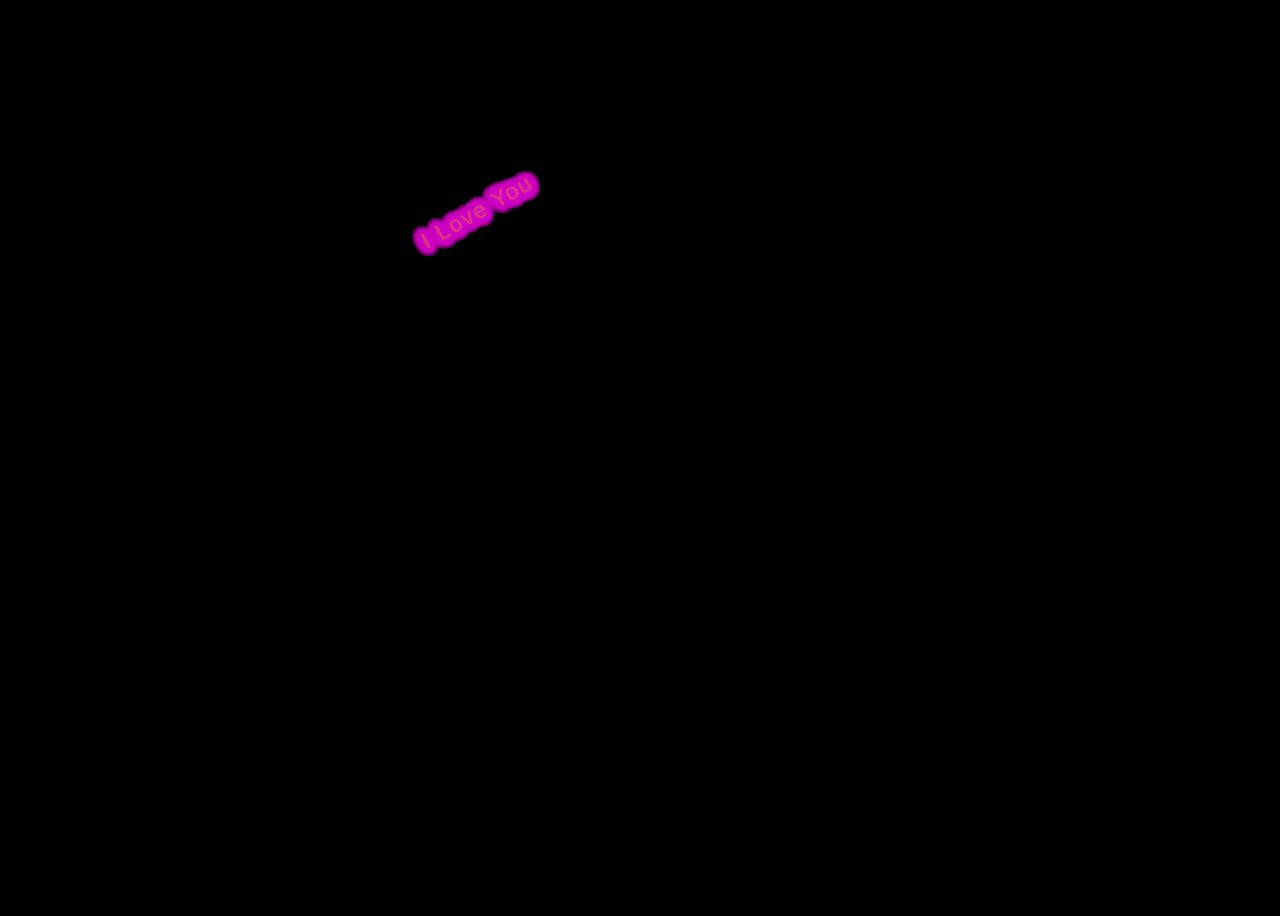
<file: love3/index.html>
<!doctype html>
<html lang="en">
 <head>
  <meta http-equiv="Content-Type" content="text/html; charset=UTF-8"> 
  <link rel="stylesheet" href="stylelove3.css">
  <title>i love you</title> 
 </head> 
 <body mpa-version="9.0.21" mpa-extension-id="ibefaeehajgcpooopoegkifhgecigeeg"> 
  <div id="ui"> 
   <div class="love"> 
    <div class="love_horizontal"> 
     <div class="love_vertical"> 
      <div class="love_word">
       I Love You
      </div> 
     </div> 
    </div> 
   </div> 
   <div class="love"> 
    <div class="love_horizontal"> 
     <div class="love_vertical"> 
      <div class="love_word">
       I Love You
      </div> 
     </div> 
    </div> 
   </div> 
   <div class="love"> 
    <div class="love_horizontal"> 
     <div class="love_vertical"> 
      <div class="love_word">
       I Love You
      </div> 
     </div> 
    </div> 
   </div> 
   <div class="love"> 
    <div class="love_horizontal"> 
     <div class="love_vertical"> 
      <div class="love_word">
       I Love You
      </div> 
     </div> 
    </div> 
   </div> 
   <div class="love"> 
    <div class="love_horizontal"> 
     <div class="love_vertical"> 
      <div class="love_word">
       I Love You
      </div> 
     </div> 
    </div> 
   </div> 
   <div class="love"> 
    <div class="love_horizontal"> 
     <div class="love_vertical"> 
      <div class="love_word">
       I Love You
      </div> 
     </div> 
    </div> 
   </div> 
   <div class="love"> 
    <div class="love_horizontal"> 
     <div class="love_vertical"> 
      <div class="love_word">
       I Love You
      </div> 
     </div> 
    </div> 
   </div> 
   <div class="love"> 
    <div class="love_horizontal"> 
     <div class="love_vertical"> 
      <div class="love_word">
       I Love You
      </div> 
     </div> 
    </div> 
   </div> 
   <div class="love"> 
    <div class="love_horizontal"> 
     <div class="love_vertical"> 
      <div class="love_word">
       I Love You
      </div> 
     </div> 
    </div> 
   </div> 
   <div class="love"> 
    <div class="love_horizontal"> 
     <div class="love_vertical"> 
      <div class="love_word">
       I Love You
      </div> 
     </div> 
    </div> 
   </div> 
   <div class="love"> 
    <div class="love_horizontal"> 
     <div class="love_vertical"> 
      <div class="love_word">
       I Love You
      </div> 
     </div> 
    </div> 
   </div> 
   <div class="love"> 
    <div class="love_horizontal"> 
     <div class="love_vertical"> 
      <div class="love_word">
       I Love You
      </div> 
     </div> 
    </div> 
   </div> 
   <div class="love"> 
    <div class="love_horizontal"> 
     <div class="love_vertical"> 
      <div class="love_word">
       I Love You
      </div> 
     </div> 
    </div> 
   </div> 
   <div class="love"> 
    <div class="love_horizontal"> 
     <div class="love_vertical"> 
      <div class="love_word">
       I Love You
      </div> 
     </div> 
    </div> 
   </div> 
   <div class="love"> 
    <div class="love_horizontal"> 
     <div class="love_vertical"> 
      <div class="love_word">
       I Love You
      </div> 
     </div> 
    </div> 
   </div> 
   <div class="love"> 
    <div class="love_horizontal"> 
     <div class="love_vertical"> 
      <div class="love_word">
       I Love You
      </div> 
     </div> 
    </div> 
   </div> 
   <div class="love"> 
    <div class="love_horizontal"> 
     <div class="love_vertical"> 
      <div class="love_word">
       I Love You
      </div> 
     </div> 
    </div> 
   </div> 
   <div class="love"> 
    <div class="love_horizontal"> 
     <div class="love_vertical"> 
      <div class="love_word">
       I Love You
      </div> 
     </div> 
    </div> 
   </div> 
   <div class="love"> 
    <div class="love_horizontal"> 
     <div class="love_vertical"> 
      <div class="love_word">
       I Love You
      </div> 
     </div> 
    </div> 
   </div> 
   <div class="love"> 
    <div class="love_horizontal"> 
     <div class="love_vertical"> 
      <div class="love_word">
       I Love You
      </div> 
     </div> 
    </div> 
   </div> 
   <div class="love"> 
    <div class="love_horizontal"> 
     <div class="love_vertical"> 
      <div class="love_word">
       I Love You
      </div> 
     </div> 
    </div> 
   </div> 
   <div class="love"> 
    <div class="love_horizontal"> 
     <div class="love_vertical"> 
      <div class="love_word">
       I Love You
      </div> 
     </div> 
    </div> 
   </div> 
   <div class="love"> 
    <div class="love_horizontal"> 
     <div class="love_vertical"> 
      <div class="love_word">
       I Love You
      </div> 
     </div> 
    </div> 
   </div> 
   <div class="love"> 
    <div class="love_horizontal"> 
     <div class="love_vertical"> 
      <div class="love_word">
       I Love You
      </div> 
     </div> 
    </div> 
   </div> 
   <div class="love"> 
    <div class="love_horizontal"> 
     <div class="love_vertical"> 
      <div class="love_word">
       I Love You
      </div> 
     </div> 
    </div> 
   </div> 
   <div class="love"> 
    <div class="love_horizontal"> 
     <div class="love_vertical"> 
      <div class="love_word">
       I Love You
      </div> 
     </div> 
    </div> 
   </div> 
   <div class="love"> 
    <div class="love_horizontal"> 
     <div class="love_vertical"> 
      <div class="love_word">
       I Love You
      </div> 
     </div> 
    </div> 
   </div> 
   <div class="love"> 
    <div class="love_horizontal"> 
     <div class="love_vertical"> 
      <div class="love_word">
       I Love You
      </div> 
     </div> 
    </div> 
   </div> 
   <div class="love"> 
    <div class="love_horizontal"> 
     <div class="love_vertical"> 
      <div class="love_word">
       I Love You
      </div> 
     </div> 
    </div> 
   </div> 
   <div class="love"> 
    <div class="love_horizontal"> 
     <div class="love_vertical"> 
      <div class="love_word">
       I Love You
      </div> 
     </div> 
    </div> 
   </div> 
   <div class="love"> 
    <div class="love_horizontal"> 
     <div class="love_vertical"> 
      <div class="love_word">
       I Love You
      </div> 
     </div> 
    </div> 
   </div> 
   <div class="love"> 
    <div class="love_horizontal"> 
     <div class="love_vertical"> 
      <div class="love_word">
       I Love You
      </div> 
     </div> 
    </div> 
   </div> 
   <div class="love"> 
    <div class="love_horizontal"> 
     <div class="love_vertical"> 
      <div class="love_word">
       I Love You
      </div> 
     </div> 
    </div> 
   </div> 
   <div class="love"> 
    <div class="love_horizontal"> 
     <div class="love_vertical"> 
      <div class="love_word">
       I Love You
      </div> 
     </div> 
    </div> 
   </div> 
   <div class="love"> 
    <div class="love_horizontal"> 
     <div class="love_vertical"> 
      <div class="love_word">
       I Love You
      </div> 
     </div> 
    </div> 
   </div> 
   <div class="love"> 
    <div class="love_horizontal"> 
     <div class="love_vertical"> 
      <div class="love_word">
       I Love You
      </div> 
     </div> 
    </div> 
   </div> 
   <div class="love"> 
    <div class="love_horizontal"> 
     <div class="love_vertical"> 
      <div class="love_word">
       I Love You
      </div> 
     </div> 
    </div> 
   </div> 
   <div class="love"> 
    <div class="love_horizontal"> 
     <div class="love_vertical"> 
      <div class="love_word">
       I Love You
      </div> 
     </div> 
    </div> 
   </div> 
   <div class="love"> 
    <div class="love_horizontal"> 
     <div class="love_vertical"> 
      <div class="love_word">
       I Love You
      </div> 
     </div> 
    </div> 
   </div> 
   <div class="love"> 
    <div class="love_horizontal"> 
     <div class="love_vertical"> 
      <div class="love_word">
       I Love You
      </div> 
     </div> 
    </div> 
   </div> 
   <div class="love"> 
    <div class="love_horizontal"> 
     <div class="love_vertical"> 
      <div class="love_word">
       I Love You
      </div> 
     </div> 
    </div> 
   </div> 
   <div class="love"> 
    <div class="love_horizontal"> 
     <div class="love_vertical"> 
      <div class="love_word">
       I Love You
      </div> 
     </div> 
    </div> 
   </div> 
   <div class="love"> 
    <div class="love_horizontal"> 
     <div class="love_vertical"> 
      <div class="love_word">
       I Love You
      </div> 
     </div> 
    </div> 
   </div> 
   <div class="love"> 
    <div class="love_horizontal"> 
     <div class="love_vertical"> 
      <div class="love_word">
       I Love You
      </div> 
     </div> 
    </div> 
   </div> 
   <div class="love"> 
    <div class="love_horizontal"> 
     <div class="love_vertical"> 
      <div class="love_word">
       I Love You
      </div> 
     </div> 
    </div> 
   </div> 
   <div class="love"> 
    <div class="love_horizontal"> 
     <div class="love_vertical"> 
      <div class="love_word">
       I Love You
      </div> 
     </div> 
    </div> 
   </div> 
   <div class="love"> 
    <div class="love_horizontal"> 
     <div class="love_vertical"> 
      <div class="love_word">
       I Love You
      </div> 
     </div> 
    </div> 
   </div> 
   <div class="love"> 
    <div class="love_horizontal"> 
     <div class="love_vertical"> 
      <div class="love_word">
       I Love You
      </div> 
     </div> 
    </div> 
   </div> 
   <div class="love"> 
    <div class="love_horizontal"> 
     <div class="love_vertical"> 
      <div class="love_word">
       I Love You
      </div> 
     </div> 
    </div> 
   </div> 
   <div class="love"> 
    <div class="love_horizontal"> 
     <div class="love_vertical"> 
      <div class="love_word">
       I Love You
      </div> 
     </div> 
    </div> 
   </div> 
   <div class="love"> 
    <div class="love_horizontal"> 
     <div class="love_vertical"> 
      <div class="love_word">
       I Love You
      </div> 
     </div> 
    </div> 
   </div> 
   <div class="love"> 
    <div class="love_horizontal"> 
     <div class="love_vertical"> 
      <div class="love_word">
       I Love You
      </div> 
     </div> 
    </div> 
   </div> 
   <div class="love"> 
    <div class="love_horizontal"> 
     <div class="love_vertical"> 
      <div class="love_word">
       I Love You
      </div> 
     </div> 
    </div> 
   </div> 
   <div class="love"> 
    <div class="love_horizontal"> 
     <div class="love_vertical"> 
      <div class="love_word">
       I Love You
      </div> 
     </div> 
    </div> 
   </div> 
   <div class="love"> 
    <div class="love_horizontal"> 
     <div class="love_vertical"> 
      <div class="love_word">
       I Love You
      </div> 
     </div> 
    </div> 
   </div> 
   <div class="love"> 
    <div class="love_horizontal"> 
     <div class="love_vertical"> 
      <div class="love_word">
       I Love You
      </div> 
     </div> 
    </div> 
   </div> 
   <div class="love"> 
    <div class="love_horizontal"> 
     <div class="love_vertical"> 
      <div class="love_word">
       I Love You
      </div> 
     </div> 
    </div> 
   </div> 
   <div class="love"> 
    <div class="love_horizontal"> 
     <div class="love_vertical"> 
      <div class="love_word">
       I Love You
      </div> 
     </div> 
    </div> 
   </div> 
   <div class="love"> 
    <div class="love_horizontal"> 
     <div class="love_vertical"> 
      <div class="love_word">
       I Love You
      </div> 
     </div> 
    </div> 
   </div> 
   <div class="love"> 
    <div class="love_horizontal"> 
     <div class="love_vertical"> 
      <div class="love_word">
       I Love You
      </div> 
     </div> 
    </div> 
   </div> 
   <div class="love"> 
    <div class="love_horizontal"> 
     <div class="love_vertical"> 
      <div class="love_word">
       I Love You
      </div> 
     </div> 
    </div> 
   </div> 
   <div class="love"> 
    <div class="love_horizontal"> 
     <div class="love_vertical"> 
      <div class="love_word">
       I Love You
      </div> 
     </div> 
    </div> 
   </div> 
   <div class="love"> 
    <div class="love_horizontal"> 
     <div class="love_vertical"> 
      <div class="love_word">
       I Love You
      </div> 
     </div> 
    </div> 
   </div> 
   <div class="love"> 
    <div class="love_horizontal"> 
     <div class="love_vertical"> 
      <div class="love_word">
       I Love You
      </div> 
     </div> 
    </div> 
   </div> 
   <div class="love"> 
    <div class="love_horizontal"> 
     <div class="love_vertical"> 
      <div class="love_word">
       I Love You
      </div> 
     </div> 
    </div> 
   </div> 
   <div class="love"> 
    <div class="love_horizontal"> 
     <div class="love_vertical"> 
      <div class="love_word">
       I Love You
      </div> 
     </div> 
    </div> 
   </div> 
   <div class="love"> 
    <div class="love_horizontal"> 
     <div class="love_vertical"> 
      <div class="love_word">
       I Love You
      </div> 
     </div> 
    </div> 
   </div> 
   <div class="love"> 
    <div class="love_horizontal"> 
     <div class="love_vertical"> 
      <div class="love_word">
       I Love You
      </div> 
     </div> 
    </div> 
   </div> 
   <div class="love"> 
    <div class="love_horizontal"> 
     <div class="love_vertical"> 
      <div class="love_word">
       I Love You
      </div> 
     </div> 
    </div> 
   </div> 
   <div class="love"> 
    <div class="love_horizontal"> 
     <div class="love_vertical"> 
      <div class="love_word">
     </div> 
     </div> 
    </div> 
   </div> 
  </div> 
</body>
</html>
</file>
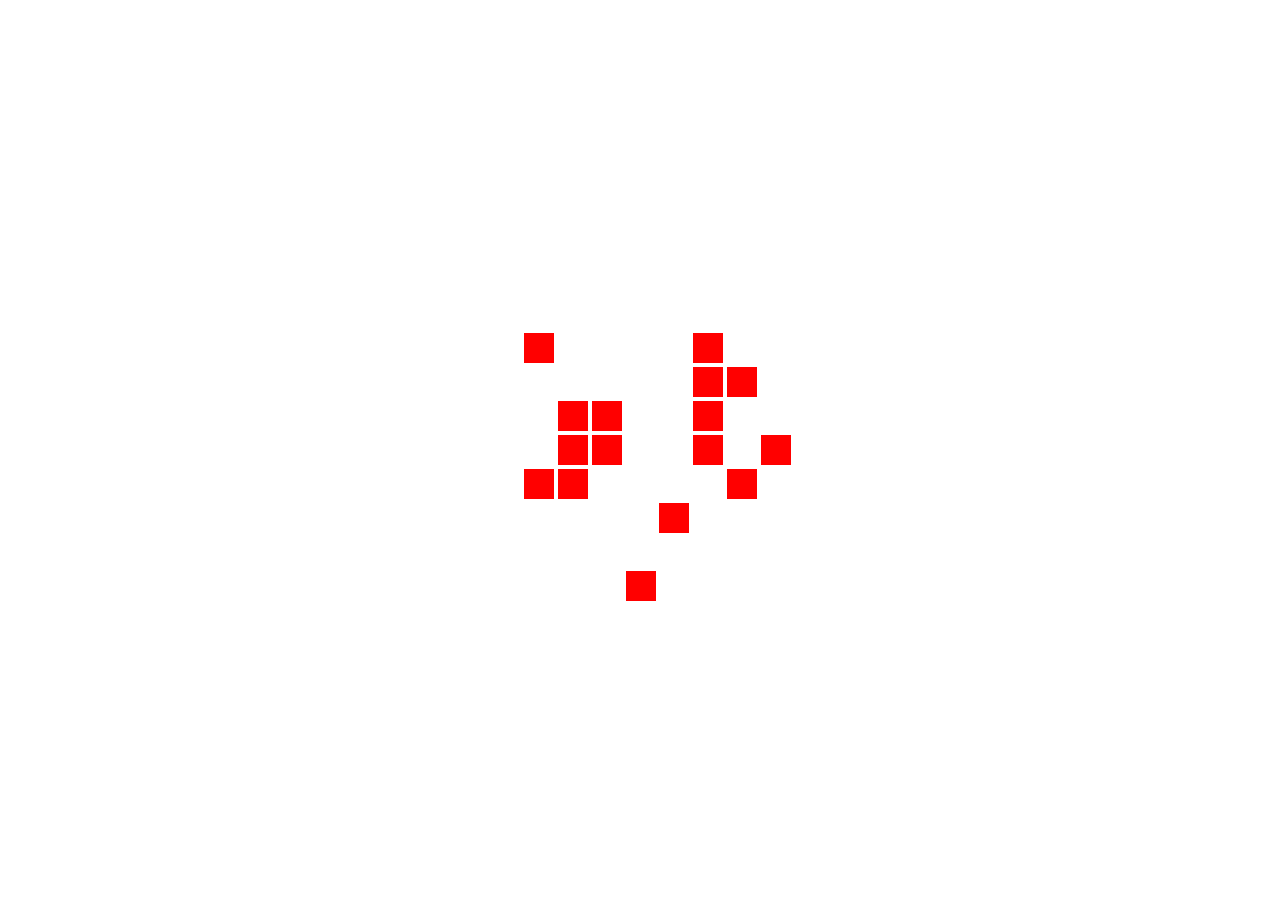
<file: loveholo.html>
<!DOCTYPE html>
<html lang="en">
<head>
  <meta charset="UTF-8">
  <meta name="viewport" content="width=device-width, initial-scale=1.0">
  <title>lope lope</title>
  <link rel="stylesheet" href="stylelove.css">
</head>
<body>
  <div class='left'>
    <div style='padding-right:68px'>
      <div></div>
      <div></div>
    </div>
    <div style='padding-right:34px'>
      <div></div>
      <div></div>
      <div></div>
      <div></div>
    </div>
    <div>
      <div></div>
      <div></div>
      <div></div>
      <div></div>
      <div></div>
    </div>
    <div>
      <div></div>
      <div></div>
      <div></div>
      <div></div>
      <div></div>
    </div>
    <div>
      <div></div>
      <div></div>
      <div></div>
      <div></div>
    </div>
    <div>
      <div></div>
      <div></div>
      <div></div>
    </div>
    <div>
      <div></div>
      <div></div>
    </div>
    <div>
      <div></div>
    </div>
  </div>
  <div class='right'>
    <div style='padding-left:34px'>
      <div></div>
      <div></div>
    </div>
    <div>
      <div></div>
      <div></div>
      <div></div>
      <div></div>
    </div>
    <div>
      <div></div>
      <div></div>
      <div></div>
      <div></div>
    </div>
    <div>
      <div></div>
      <div></div>
      <div></div>
      <div></div>
    </div>
    <div>
      <div></div>
      <div></div>
      <div></div>
    </div>
    <div>
      <div></div>
      <div></div>
    </div>
    <div>
      <div></div>
    </div>
  </div>
  <script src="loveholo.js"></script>
</body>
</html>
</file>
<file: love3/stylelove3.css>
#btn-make {
  bottom: 200px;
  right: 30px;
  background-color: rgba(0, 0, 0, 0.3);
}
.div_btn {
  position: fixed;
  cursor: pointer;
  width: 55px;
  height: 55px;
  border: 3px solid #f96464;
  border-radius: 50%;
  font-size: 2em;
  line-height: 58px;
  text-align: center;
  z-index: 999;
}
#div_support {
  bottom: 80px;
  right: 20px;
  background-color: rgba(0, 0, 0, 0.3);
}
body {
  background: #000;
  height: 100vh;
  overflow: hidden;
}

#ui .love {
  position: absolute;
  top: 50%;
  left: 50%;
  margin: -225px 0 0 -225px;
}
#ui .love:last-child .love_word {
  color: #db0d0d;
  font-size: 2rem;
  text-shadow: 0 0 10px #e71b77;
}
#ui .love_word {
  color: #d93981;
  font-size: 1.4rem;
  transform: translateY(-100%) rotateZ(-30deg);
  font-family: "Dosis", sans-serif;
  text-shadow: 0 0 10px #d50fc8;
  letter-spacing: 2px;
}
#ui .love_horizontal {
  animation: horizontal 10000ms infinite alternate ease-in-out;
}
#ui .love_vertical {
  animation: vertical 20000ms infinite linear;
}
#ui .love:nth-child(1) .love_horizontal {
  animation-delay: -300ms;
}
#ui .love:nth-child(1) .love_vertical {
  animation-delay: -300ms;
}
#ui .love:nth-child(2) .love_horizontal {
  animation-delay: -600ms;
}
#ui .love:nth-child(2) .love_vertical {
  animation-delay: -600ms;
}
#ui .love:nth-child(3) .love_horizontal {
  animation-delay: -900ms;
}
#ui .love:nth-child(3) .love_vertical {
  animation-delay: -900ms;
}
#ui .love:nth-child(4) .love_horizontal {
  animation-delay: -1200ms;
}
#ui .love:nth-child(4) .love_vertical {
  animation-delay: -1200ms;
}
#ui .love:nth-child(5) .love_horizontal {
  animation-delay: -1500ms;
}
#ui .love:nth-child(5) .love_vertical {
  animation-delay: -1500ms;
}
#ui .love:nth-child(6) .love_horizontal {
  animation-delay: -1800ms;
}
#ui .love:nth-child(6) .love_vertical {
  animation-delay: -1800ms;
}
#ui .love:nth-child(7) .love_horizontal {
  animation-delay: -2100ms;
}
#ui .love:nth-child(7) .love_vertical {
  animation-delay: -2100ms;
}
#ui .love:nth-child(8) .love_horizontal {
  animation-delay: -2400ms;
}
#ui .love:nth-child(8) .love_vertical {
  animation-delay: -2400ms;
}
#ui .love:nth-child(9) .love_horizontal {
  animation-delay: -2700ms;
}
#ui .love:nth-child(9) .love_vertical {
  animation-delay: -2700ms;
}
#ui .love:nth-child(10) .love_horizontal {
  animation-delay: -3000ms;
}
#ui .love:nth-child(10) .love_vertical {
  animation-delay: -3000ms;
}
#ui .love:nth-child(11) .love_horizontal {
  animation-delay: -3300ms;
}
#ui .love:nth-child(11) .love_vertical {
  animation-delay: -3300ms;
}
#ui .love:nth-child(12) .love_horizontal {
  animation-delay: -3600ms;
}
#ui .love:nth-child(12) .love_vertical {
  animation-delay: -3600ms;
}
#ui .love:nth-child(13) .love_horizontal {
  animation-delay: -3900ms;
}
#ui .love:nth-child(13) .love_vertical {
  animation-delay: -3900ms;
}
#ui .love:nth-child(14) .love_horizontal {
  animation-delay: -4200ms;
}
#ui .love:nth-child(14) .love_vertical {
  animation-delay: -4200ms;
}
#ui .love:nth-child(15) .love_horizontal {
  animation-delay: -4500ms;
}
#ui .love:nth-child(15) .love_vertical {
  animation-delay: -4500ms;
}
#ui .love:nth-child(16) .love_horizontal {
  animation-delay: -4800ms;
}
#ui .love:nth-child(16) .love_vertical {
  animation-delay: -4800ms;
}
#ui .love:nth-child(17) .love_horizontal {
  animation-delay: -5100ms;
}
#ui .love:nth-child(17) .love_vertical {
  animation-delay: -5100ms;
}
#ui .love:nth-child(18) .love_horizontal {
  animation-delay: -5400ms;
}
#ui .love:nth-child(18) .love_vertical {
  animation-delay: -5400ms;
}
#ui .love:nth-child(19) .love_horizontal {
  animation-delay: -5700ms;
}
#ui .love:nth-child(19) .love_vertical {
  animation-delay: -5700ms;
}
#ui .love:nth-child(20) .love_horizontal {
  animation-delay: -6000ms;
}
#ui .love:nth-child(20) .love_vertical {
  animation-delay: -6000ms;
}
#ui .love:nth-child(21) .love_horizontal {
  animation-delay: -6300ms;
}
#ui .love:nth-child(21) .love_vertical {
  animation-delay: -6300ms;
}
#ui .love:nth-child(22) .love_horizontal {
  animation-delay: -6600ms;
}
#ui .love:nth-child(22) .love_vertical {
  animation-delay: -6600ms;
}
#ui .love:nth-child(23) .love_horizontal {
  animation-delay: -6900ms;
}
#ui .love:nth-child(23) .love_vertical {
  animation-delay: -6900ms;
}
#ui .love:nth-child(24) .love_horizontal {
  animation-delay: -7200ms;
}
#ui .love:nth-child(24) .love_vertical {
  animation-delay: -7200ms;
}
#ui .love:nth-child(25) .love_horizontal {
  animation-delay: -7500ms;
}
#ui .love:nth-child(25) .love_vertical {
  animation-delay: -7500ms;
}
#ui .love:nth-child(26) .love_horizontal {
  animation-delay: -7800ms;
}
#ui .love:nth-child(26) .love_vertical {
  animation-delay: -7800ms;
}
#ui .love:nth-child(27) .love_horizontal {
  animation-delay: -8100ms;
}
#ui .love:nth-child(27) .love_vertical {
  animation-delay: -8100ms;
}
#ui .love:nth-child(28) .love_horizontal {
  animation-delay: -8400ms;
}
#ui .love:nth-child(28) .love_vertical {
  animation-delay: -8400ms;
}
#ui .love:nth-child(29) .love_horizontal {
  animation-delay: -8700ms;
}
#ui .love:nth-child(29) .love_vertical {
  animation-delay: -8700ms;
}
#ui .love:nth-child(30) .love_horizontal {
  animation-delay: -9000ms;
}
#ui .love:nth-child(30) .love_vertical {
  animation-delay: -9000ms;
}
#ui .love:nth-child(31) .love_horizontal {
  animation-delay: -9300ms;
}
#ui .love:nth-child(31) .love_vertical {
  animation-delay: -9300ms;
}
#ui .love:nth-child(32) .love_horizontal {
  animation-delay: -9600ms;
}
#ui .love:nth-child(32) .love_vertical {
  animation-delay: -9600ms;
}
#ui .love:nth-child(33) .love_horizontal {
  animation-delay: -9900ms;
}
#ui .love:nth-child(33) .love_vertical {
  animation-delay: -9900ms;
}
#ui .love:nth-child(34) .love_horizontal {
  animation-delay: -10200ms;
}
#ui .love:nth-child(34) .love_vertical {
  animation-delay: -10200ms;
}
#ui .love:nth-child(35) .love_horizontal {
  animation-delay: -10500ms;
}
#ui .love:nth-child(35) .love_vertical {
  animation-delay: -10500ms;
}
#ui .love:nth-child(36) .love_horizontal {
  animation-delay: -10800ms;
}
#ui .love:nth-child(36) .love_vertical {
  animation-delay: -10800ms;
}
#ui .love:nth-child(37) .love_horizontal {
  animation-delay: -11100ms;
}
#ui .love:nth-child(37) .love_vertical {
  animation-delay: -11100ms;
}
#ui .love:nth-child(38) .love_horizontal {
  animation-delay: -11400ms;
}
#ui .love:nth-child(38) .love_vertical {
  animation-delay: -11400ms;
}
#ui .love:nth-child(39) .love_horizontal {
  animation-delay: -11700ms;
}
#ui .love:nth-child(39) .love_vertical {
  animation-delay: -11700ms;
}
#ui .love:nth-child(40) .love_horizontal {
  animation-delay: -12000ms;
}
#ui .love:nth-child(40) .love_vertical {
  animation-delay: -12000ms;
}
#ui .love:nth-child(41) .love_horizontal {
  animation-delay: -12300ms;
}
#ui .love:nth-child(41) .love_vertical {
  animation-delay: -12300ms;
}
#ui .love:nth-child(42) .love_horizontal {
  animation-delay: -12600ms;
}
#ui .love:nth-child(42) .love_vertical {
  animation-delay: -12600ms;
}
#ui .love:nth-child(43) .love_horizontal {
  animation-delay: -12900ms;
}
#ui .love:nth-child(43) .love_vertical {
  animation-delay: -12900ms;
}
#ui .love:nth-child(44) .love_horizontal {
  animation-delay: -13200ms;
}
#ui .love:nth-child(44) .love_vertical {
  animation-delay: -13200ms;
}
#ui .love:nth-child(45) .love_horizontal {
  animation-delay: -13500ms;
}
#ui .love:nth-child(45) .love_vertical {
  animation-delay: -13500ms;
}
#ui .love:nth-child(46) .love_horizontal {
  animation-delay: -13800ms;
}
#ui .love:nth-child(46) .love_vertical {
  animation-delay: -13800ms;
}
#ui .love:nth-child(47) .love_horizontal {
  animation-delay: -14100ms;
}
#ui .love:nth-child(47) .love_vertical {
  animation-delay: -14100ms;
}
#ui .love:nth-child(48) .love_horizontal {
  animation-delay: -14400ms;
}
#ui .love:nth-child(48) .love_vertical {
  animation-delay: -14400ms;
}
#ui .love:nth-child(49) .love_horizontal {
  animation-delay: -14700ms;
}
#ui .love:nth-child(49) .love_vertical {
  animation-delay: -14700ms;
}
#ui .love:nth-child(50) .love_horizontal {
  animation-delay: -15000ms;
}
#ui .love:nth-child(50) .love_vertical {
  animation-delay: -15000ms;
}
#ui .love:nth-child(51) .love_horizontal {
  animation-delay: -15300ms;
}
#ui .love:nth-child(51) .love_vertical {
  animation-delay: -15300ms;
}
#ui .love:nth-child(52) .love_horizontal {
  animation-delay: -15600ms;
}
#ui .love:nth-child(52) .love_vertical {
  animation-delay: -15600ms;
}
#ui .love:nth-child(53) .love_horizontal {
  animation-delay: -15900ms;
}
#ui .love:nth-child(53) .love_vertical {
  animation-delay: -15900ms;
}
#ui .love:nth-child(54) .love_horizontal {
  animation-delay: -16200ms;
}
#ui .love:nth-child(54) .love_vertical {
  animation-delay: -16200ms;
}
#ui .love:nth-child(55) .love_horizontal {
  animation-delay: -16500ms;
}
#ui .love:nth-child(55) .love_vertical {
  animation-delay: -16500ms;
}
#ui .love:nth-child(56) .love_horizontal {
  animation-delay: -16800ms;
}
#ui .love:nth-child(56) .love_vertical {
  animation-delay: -16800ms;
}
#ui .love:nth-child(57) .love_horizontal {
  animation-delay: -17100ms;
}
#ui .love:nth-child(57) .love_vertical {
  animation-delay: -17100ms;
}
#ui .love:nth-child(58) .love_horizontal {
  animation-delay: -17400ms;
}
#ui .love:nth-child(58) .love_vertical {
  animation-delay: -17400ms;
}
#ui .love:nth-child(59) .love_horizontal {
  animation-delay: -17700ms;
}
#ui .love:nth-child(59) .love_vertical {
  animation-delay: -17700ms;
}
#ui .love:nth-child(60) .love_horizontal {
  animation-delay: -18000ms;
}
#ui .love:nth-child(60) .love_vertical {
  animation-delay: -18000ms;
}
#ui .love:nth-child(61) .love_horizontal {
  animation-delay: -18300ms;
}
#ui .love:nth-child(61) .love_vertical {
  animation-delay: -18300ms;
}
#ui .love:nth-child(62) .love_horizontal {
  animation-delay: -18600ms;
}
#ui .love:nth-child(62) .love_vertical {
  animation-delay: -18600ms;
}
#ui .love:nth-child(63) .love_horizontal {
  animation-delay: -18900ms;
}
#ui .love:nth-child(63) .love_vertical {
  animation-delay: -18900ms;
}
#ui .love:nth-child(64) .love_horizontal {
  animation-delay: -19200ms;
}
#ui .love:nth-child(64) .love_vertical {
  animation-delay: -19200ms;
}
#ui .love:nth-child(65) .love_horizontal {
  animation-delay: -19500ms;
}
#ui .love:nth-child(65) .love_vertical {
  animation-delay: -19500ms;
}
#ui .love:nth-child(66) .love_horizontal {
  animation-delay: -19800ms;
}
#ui .love:nth-child(66) .love_vertical {
  animation-delay: -19800ms;
}
#ui .love:nth-child(67) .love_horizontal {
  animation-delay: -20100ms;
}
#ui .love:nth-child(67) .love_vertical {
  animation-delay: -20100ms;
}
#ui .love:nth-child(68) .love_horizontal {
  animation-delay: -20400ms;
}
#ui .love:nth-child(68) .love_vertical {
  animation-delay: -20400ms;
}
#ui .love:nth-child(69) .love_horizontal {
  animation-delay: -20700ms;
}
#ui .love:nth-child(69) .love_vertical {
  animation-delay: -20700ms;
}
#ui .love:nth-child(70) .love_horizontal {
  animation-delay: -21000ms;
}
#ui .love:nth-child(70) .love_vertical {
  animation-delay: -21000ms;
}
#ui .love:nth-child(71) .love_horizontal {
  animation-delay: -21300ms;
}
#ui .love:nth-child(71) .love_vertical {
  animation-delay: -21300ms;
}
#ui .love:nth-child(72) .love_horizontal {
  animation-delay: -21600ms;
}
#ui .love:nth-child(72) .love_vertical {
  animation-delay: -21600ms;
}
#ui .love:nth-child(73) .love_horizontal {
  animation-delay: -21900ms;
}
#ui .love:nth-child(73) .love_vertical {
  animation-delay: -21900ms;
}
#ui .love:nth-child(74) .love_horizontal {
  animation-delay: -22200ms;
}
#ui .love:nth-child(74) .love_vertical {
  animation-delay: -22200ms;
}
#ui .love:nth-child(75) .love_horizontal {
  animation-delay: -22500ms;
}
#ui .love:nth-child(75) .love_vertical {
  animation-delay: -22500ms;
}
#ui .love:nth-child(76) .love_horizontal {
  animation-delay: -22800ms;
}
#ui .love:nth-child(76) .love_vertical {
  animation-delay: -22800ms;
}
#ui .love:nth-child(77) .love_horizontal {
  animation-delay: -23100ms;
}
#ui .love:nth-child(77) .love_vertical {
  animation-delay: -23100ms;
}
#ui .love:nth-child(78) .love_horizontal {
  animation-delay: -23400ms;
}
#ui .love:nth-child(78) .love_vertical {
  animation-delay: -23400ms;
}
#ui .love:nth-child(79) .love_horizontal {
  animation-delay: -23700ms;
}
#ui .love:nth-child(79) .love_vertical {
  animation-delay: -23700ms;
}
#ui .love:nth-child(80) .love_horizontal {
  animation-delay: -24000ms;
}
#ui .love:nth-child(80) .love_vertical {
  animation-delay: -24000ms;
}
#ui .love:nth-child(81) .love_horizontal {
  animation-delay: -24300ms;
}
#ui .love:nth-child(81) .love_vertical {
  animation-delay: -24300ms;
}
#ui .love:nth-child(82) .love_horizontal {
  animation-delay: -24600ms;
}
#ui .love:nth-child(82) .love_vertical {
  animation-delay: -24600ms;
}
#ui .love:nth-child(83) .love_horizontal {
  animation-delay: -24900ms;
}
#ui .love:nth-child(83) .love_vertical {
  animation-delay: -24900ms;
}
#ui .love:nth-child(84) .love_horizontal {
  animation-delay: -25200ms;
}
#ui .love:nth-child(84) .love_vertical {
  animation-delay: -25200ms;
}
#ui .love:nth-child(85) .love_horizontal {
  animation-delay: -25500ms;
}
#ui .love:nth-child(85) .love_vertical {
  animation-delay: -25500ms;
}
#ui .love:nth-child(86) .love_horizontal {
  animation-delay: -25800ms;
}
#ui .love:nth-child(86) .love_vertical {
  animation-delay: -25800ms;
}
#ui .love:nth-child(87) .love_horizontal {
  animation-delay: -26100ms;
}
#ui .love:nth-child(87) .love_vertical {
  animation-delay: -26100ms;
}
#ui .love:nth-child(88) .love_horizontal {
  animation-delay: -26400ms;
}
#ui .love:nth-child(88) .love_vertical {
  animation-delay: -26400ms;
}
#ui .love:nth-child(89) .love_horizontal {
  animation-delay: -26700ms;
}
#ui .love:nth-child(89) .love_vertical {
  animation-delay: -26700ms;
}
#ui .love:nth-child(90) .love_horizontal {
  animation-delay: -27000ms;
}
#ui .love:nth-child(90) .love_vertical {
  animation-delay: -27000ms;
}
#ui .love:nth-child(91) .love_horizontal {
  animation-delay: -27300ms;
}
#ui .love:nth-child(91) .love_vertical {
  animation-delay: -27300ms;
}
#ui .love:nth-child(92) .love_horizontal {
  animation-delay: -27600ms;
}
#ui .love:nth-child(92) .love_vertical {
  animation-delay: -27600ms;
}
#ui .love:nth-child(93) .love_horizontal {
  animation-delay: -27900ms;
}
#ui .love:nth-child(93) .love_vertical {
  animation-delay: -27900ms;
}
#ui .love:nth-child(94) .love_horizontal {
  animation-delay: -28200ms;
}
#ui .love:nth-child(94) .love_vertical {
  animation-delay: -28200ms;
}
#ui .love:nth-child(95) .love_horizontal {
  animation-delay: -28500ms;
}
#ui .love:nth-child(95) .love_vertical {
  animation-delay: -28500ms;
}
#ui .love:nth-child(96) .love_horizontal {
  animation-delay: -28800ms;
}
#ui .love:nth-child(96) .love_vertical {
  animation-delay: -28800ms;
}
#ui .love:nth-child(97) .love_horizontal {
  animation-delay: -29100ms;
}
#ui .love:nth-child(97) .love_vertical {
  animation-delay: -29100ms;
}
#ui .love:nth-child(98) .love_horizontal {
  animation-delay: -29400ms;
}
#ui .love:nth-child(98) .love_vertical {
  animation-delay: -29400ms;
}
#ui .love:nth-child(99) .love_horizontal {
  animation-delay: -29700ms;
}
#ui .love:nth-child(99) .love_vertical {
  animation-delay: -29700ms;
}
#ui .love:nth-child(100) .love_horizontal {
  animation-delay: -30000ms;
}
#ui .love:nth-child(100) .love_vertical {
  animation-delay: -30000ms;
}

@keyframes horizontal {
  from {
    transform: translateX(0px);
  }
  to {
    transform: translateX(450px);
  }
}
@keyframes vertical {
  0% {
    transform: translateY(180px);
  }
  10% {
    transform: translateY(45px);
  }
  15% {
    transform: translateY(4.5px);
  }
  18% {
    transform: translateY(0px);
  }
  20% {
    transform: translateY(4.5px);
  }
  22% {
    transform: translateY(34.61538px);
  }
  24% {
    transform: translateY(64.28571px);
  }
  25% {
    transform: translateY(112.5px);
  }
  26% {
    transform: translateY(64.28571px);
  }
  28% {
    transform: translateY(34.61538px);
  }
  30% {
    transform: translateY(4.5px);
  }
  32% {
    transform: translateY(0px);
  }
  35% {
    transform: translateY(4.5px);
  }
  40% {
    transform: translateY(45px);
  }
  50% {
    transform: translateY(180px);
  }
  71% {
    transform: translateY(428.57143px);
  }
  72.5% {
    transform: translateY(441.17647px);
  }
  75% {
    transform: translateY(450px);
  }
  77.5% {
    transform: translateY(441.17647px);
  }
  79% {
    transform: translateY(428.57143px);
  }
  100% {
    transform: translateY(180px);
  }
}
</file>
<file: stylelove.css>
body{
    margin:80px;
    display: flex;
    justify-content: center;
    align-items: center;
    min-height: calc(100vh - 160px);
  }
  
  .left,.right{
    display:inline-block
  }
  .left{
    width:170px;
    height:239px;
    margin-right:-1px
  }
  
  div>div{
    display:block;
    height:34px;
  }
  div>div>div{
    width:30px;
    height:30px;
    background-color:red;
    display:inline-block;
    float:right;
    margin:2px;
  }
  div.right>div>div{
    float:left;
  }
</file>
